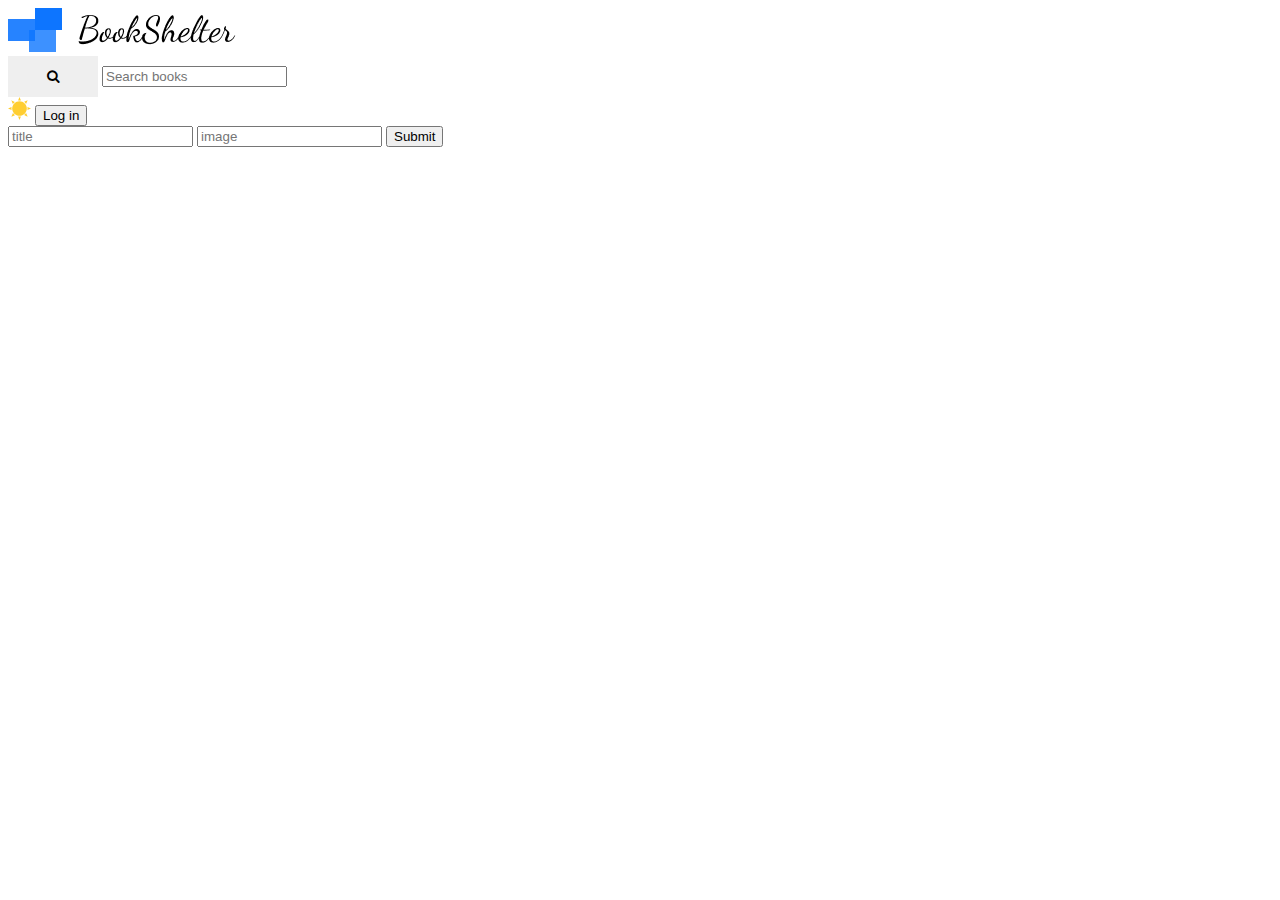
<file: pages/admin.html>
<!DOCTYPE html>
<html lang="en">

<head>
    <meta charset="UTF-8" />
    <meta http-equiv="X-UA-Compatible" content="IE=edge" />
    <meta name="viewport" content="width=device-width, initial-scale=1.0" />
    <title>Admin</title>
    <link href="https://cdn.jsdelivr.net/npm/bootstrap@5.3.0-alpha1/dist/css/bootstrap.min.css" rel="stylesheet"
        integrity="sha384-GLhlTQ8iRABdZLl6O3oVMWSktQOp6b7In1Zl3/Jr59b6EGGoI1aFkw7cmDA6j6gD" crossorigin="anonymous" />
    <link rel="stylesheet" href="../sass/global.css" />
    <link rel="stylesheet" href="https://cdnjs.cloudflare.com/ajax/libs/font-awesome/4.7.0/css/font-awesome.min.css">
</head>

<body>
    <!-- Header Start -->
    <div class="container">
        <header class=" mt-3 mb-5">
            <div class="row align-items-center">
                <div class="col-3">
                    <img src="../images/logo.png" alt="logo">
                </div>
                <div class="col-6 d-flex">
                    <button type="submit" class="rounded-start-pill" id="searchBtn">
                        <i class="fa fa-search"></i>
                    </button>
                    <input type="search" class="form-control rounded-5 rounded-start-0" name=""
                        placeholder="Search books" id="search" />
                </div>
                <div class="col-3">
                    <div class="float-end">
                        <span><img id="theme-toggle" src="../images/sun.svg" alt="sun"></span>
                        <button type="button" id="loginBtn" class="btn btn-primary ms-4 ps-4 pe-4">Log in</button>
                    </div>
                </div>
            </div>
        </header>
    </div>

    <!-- Header End -->
    <div class="container">
        <form action="" class="form-control" id="add-form">
            <input type="text" name="title" class="form-control mt-3" placeholder="title">
            <input type="text" class="form-control mt-3" placeholder="image" name="image">
            <button type="submit" class="form-control mt-3 btn btn-outline-primary" id="submit-btn">Submit</button>
        </form>
    </div>
    <main>
        <section class="popular-products my-5">
            <div id="loader" style="display: block;" class="spinner-border mx-auto" role="status">
                <span class="visually-hidden">Loading...</span>
            </div>
            <ul id="booksLists" class="d-flex gap-3 flex-wrap justify-content-between background-color"></ul>
        </section>
    </main>
    </div>

    <template id="books-template">
        <li class="p-2 pt-4">
            <div class="p-3 bg-white">
                <div class="p-3 secondChild">
                    <div class="img-card">
                        <img id="bookImg" src="http://arm.sies.uz/wp-content/uploads/2021/05/3-13.jpg" alt="">
                    </div>
                </div>
                <div class="pt-3" id="bookCard">
                    <h3 id="bookTitle">Python</h3>
                    <p id="bookAuthors">David M. Beazley</p>
                    <p class="lh-1" id="bookDay">2009</p>
                    <div class="d-flex justify-content-between">
                        <a id="bookmarkButton" class="btn btn-warning fw-bold">Bookmark</a>
                        <a class="btn btn-info text-primary fw-bold">More Info</a>
                    </div>
                    <a href="/#" class="btn btn-secondary w-100 mt-2 fw-bold">Read</a>
                </div>
            </div>
        </li>
    </template>

    <script src="https://cdn.jsdelivr.net/npm/bootstrap@5.3.0-alpha1/dist/js/bootstrap.bundle.min.js"
        integrity="sha384-w76AqPfDkMBDXo30jS1Sgez6pr3x5MlQ1ZAGC+nuZB+EYdgRZgiwxhTBTkF7CXvN"
        crossorigin="anonymous"></script>

    <script src="../js/utils/findElement.js"></script>
    <script src="../js/utils/changeLoading.js"></script>
    <script src="../js/utils/renderBooks.js"></script>
    <script src="../js/admin.js"></script>
</body>

</html>
</file>
<file: sass/global.css>
ul {
  list-style-type: none;
}

a {
  text-decoration: none !important;
  color: black !important;
  padding: 5px 10px;
}
a:hover {
  background: rgb(198, 193, 193) !important;
  border-radius: 10%;
}

input {
  box-shadow: none !important;
}

#searchBtn {
  align-items: center;
  padding: 0px 5px;
  max-width: 90px;
  width: 90%;
  height: 41px;
  border: none;
}

.carousel-inner img {
  max-height: 370px;
  -o-object-fit: cover;
     object-fit: cover;
}
.carousel-inner .carousel-control-prev,
.carousel-inner .carousel-control-next {
  width: 50px;
  height: 50px;
  border-radius: 50%;
  color: blue;
  background-color: blue;
}

.background-color {
  background-color: #F8FAFD;
}

#booksLists li {
  max-width: 270px;
}
#booksLists li #bookCard #bookTitle {
  max-height: 40px;
  overflow: hidden;
}
#booksLists li .secondChild {
  background-color: #F8FAFD;
}
#booksLists li .secondChild .img-card {
  background-color: #b6c6dd;
}
#booksLists li .secondChild .img-card img {
  max-width: 190px;
  width: 100%;
  max-height: 190px;
}

#booksBackground {
  background-color: #F8FAFD;
}/*# sourceMappingURL=global.css.map */
</file>
